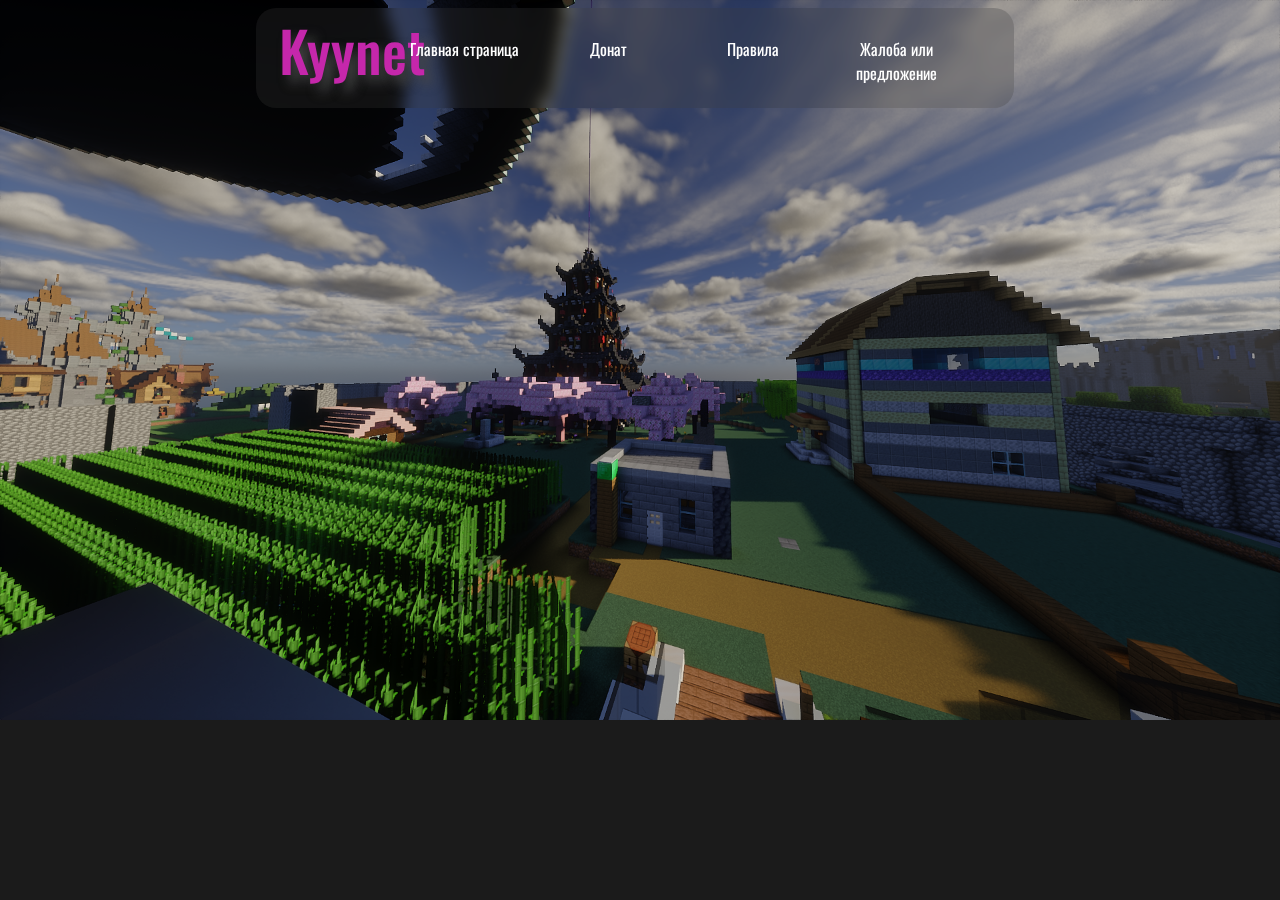
<file: admins-comun.html>
<!DOCTYPE html>
<html>
  <head>
    <title>Donate test</title>
    <meta charset="utf-8">
    <link rel="stylesheet" href="style.css">
    <script src="scripts.js" defer></script>
    </head>
  <body>
  <div class="img-container">
    <img src="bg.png" width="100%">
  </div>
  <div class="Container">
    <a class="Title">Kyynet</a>
    <div class="fill-effect" onclick="clickmp()">
      <div class="text">Главная страница</div>
    </div>
    <div class="fill-effect" onclick="clickdn()">
      <div class="text">Донат</div>
    </div>
    <div class="fill-effect" onclick="clickrls()">
      <div class="text">Правила</div>
    </div>
    <div class="fill-effect" onclick="clickadcom()">
      <div class="text">Жалоба или предложение</div>
    </div>
  </div>
  </div>
  </body>
  </html>
</file>
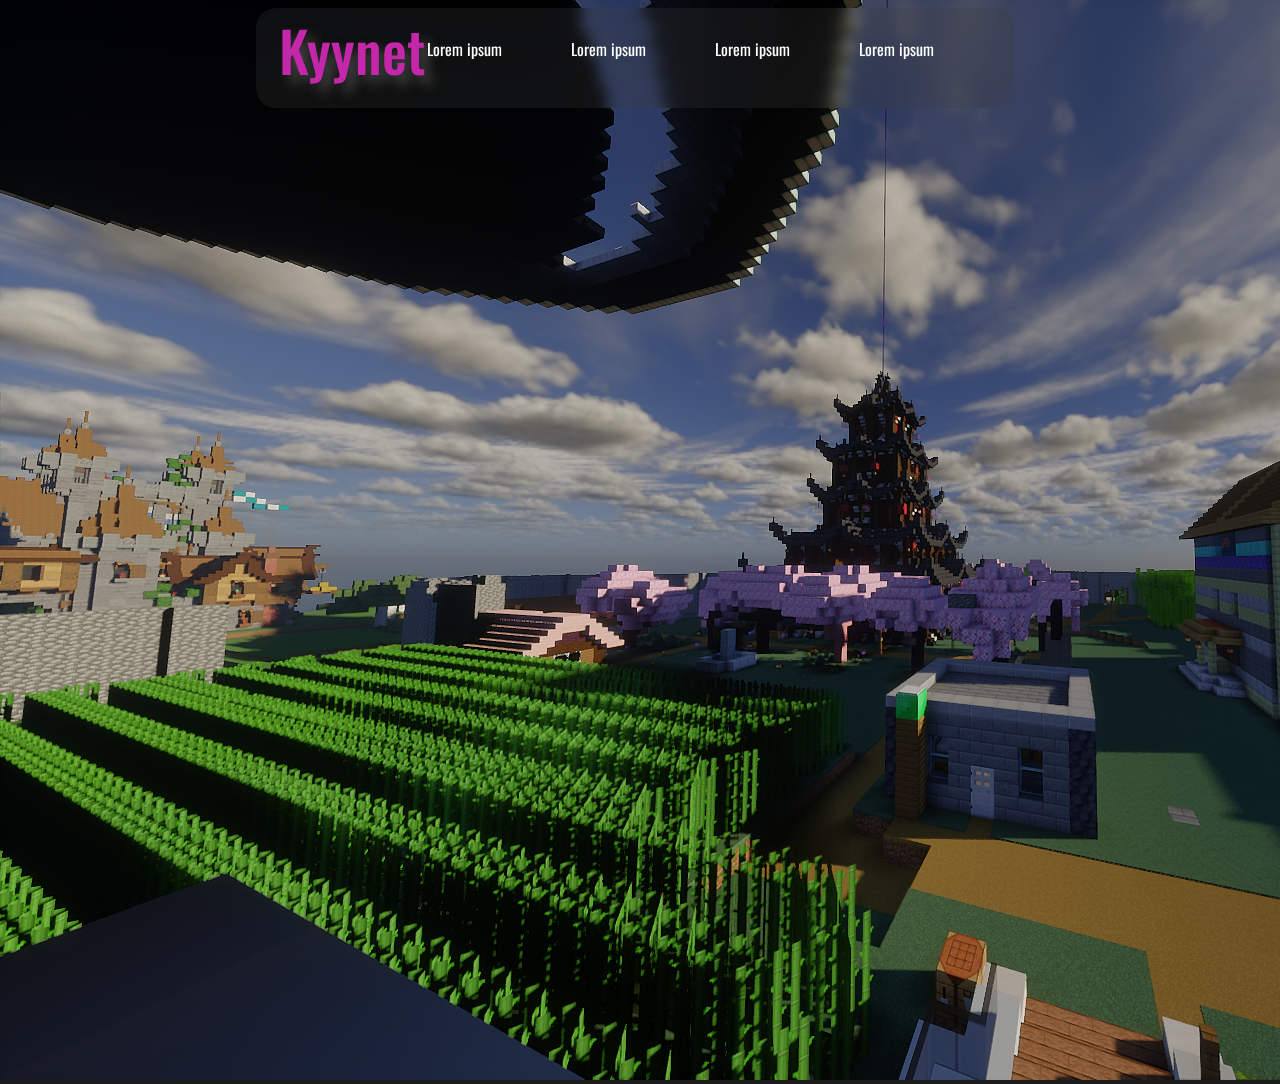
<file: donate.html>
<!DOCTYPE html>
<html>
  <head>
    <title>Donate test</title>
    <meta charset="utf-8">
    <link rel="stylesheet" href="style.css">
    <script src="scripts.js" defer></script>
    </head>
  <body>
  <div class="img-container">
    <img src="bg.png">
  </div>
    <div class="Container">
    <a class="Title">
    Kyynet</a>
    <div class="fill-effect" onclick="clickmp()">
      <div class="text">Lorem ipsum</div>
    </div>
    <div class="fill-effect">
      <div class="text">Lorem ipsum</div>
    </div>
    <div class="fill-effect">
      <div class="text">Lorem ipsum</div>
    </div>
    <div class="fill-effect">
      <div class="text">Lorem ipsum</div>
    </div>
  </div>
    </body>
</html>
</file>
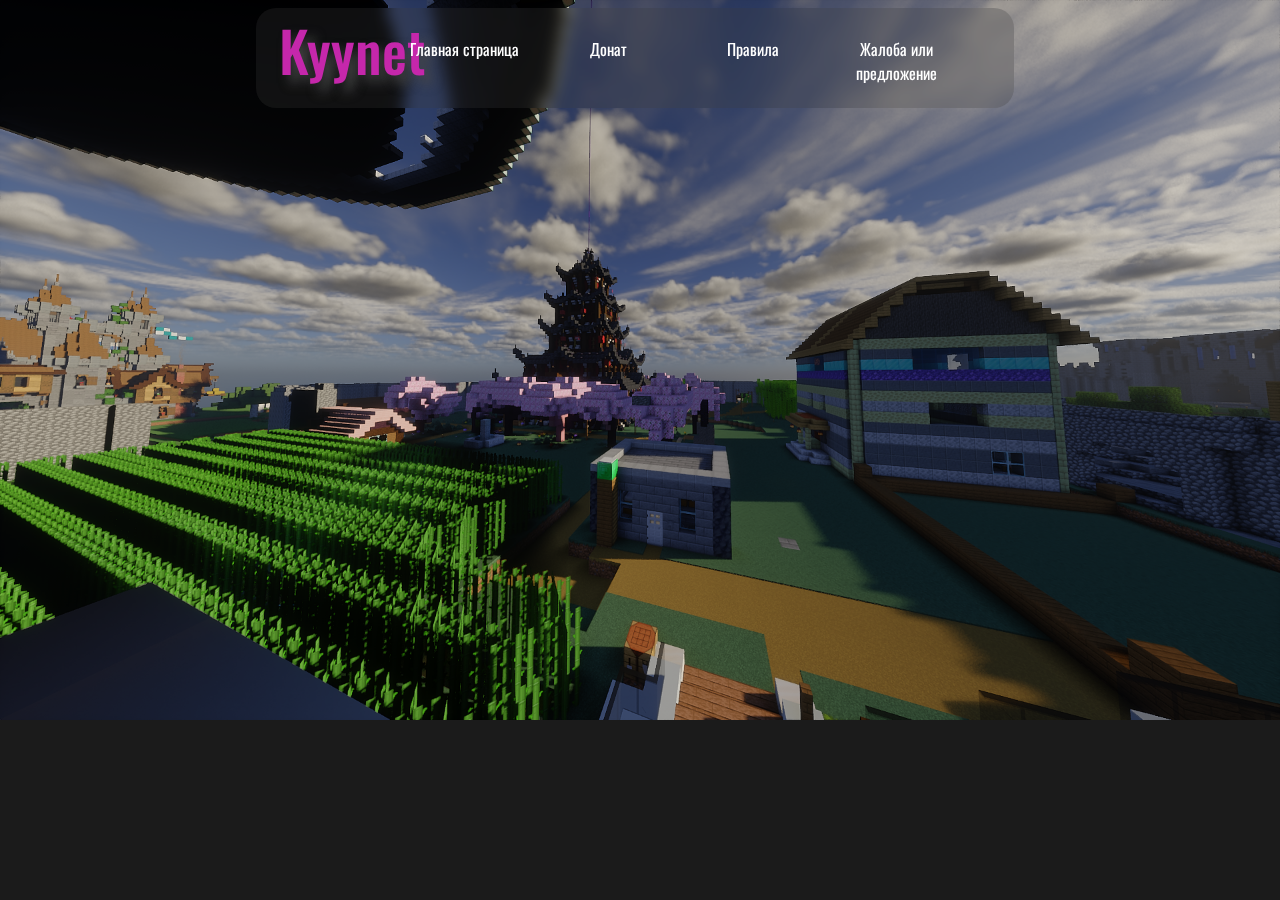
<file: ruleset.html>
<!DOCTYPE html>
<html>
  <head>
    <title>Donate test</title>
    <meta charset="utf-8">
    <link rel="stylesheet" href="style.css">
    <script src="scripts.js" defer></script>
    </head>
  <body>
  <div class="img-container">
    <img src="bg.png" width="100%">
  </div>
  <div class="Container">
    <a class="Title">Kyynet</a>
    <div class="fill-effect" onclick="clickmp()">
      <div class="text">Главная страница</div>
    </div>
    <div class="fill-effect" onclick="clickdn()">
      <div class="text">Донат</div>
    </div>
    <div class="fill-effect" onclick="clickrls()">
      <div class="text">Правила</div>
    </div>
    <div class="fill-effect" onclick="clickadcom()">
      <div class="text">Жалоба или предложение</div>
    </div>
  </div>
  </body>
  </html>
</file>
<file: style.css>
.fill-effect {
    position: relative;
    width: 19%;
    height: 100px;
    background-color: #4d4d4d00; /* черный фон */
    overflow: hidden;
    cursor: pointer;
    transition: all 0.1s ease;
}

.Container .fill-effect::before {
    content: '';
    position: absolute;
    bottom: 0;
    left: 0;
    width: 100%;
    height: 0; /* начальная высота 0 */
    background-color: #8d8d8d; /* цвет заполнения */
    transition: height 0.3s ease; /* анимация высоты */
    z-index: 1;
}

.Container .fill-effect:hover::before {
    height: 100%; /* заполняем полностью при наведении */
}

@font-face {
    font-family: "Oswald";
    src: url("Oswald-font.ttf") format("TrueType");
}

.fill-effect .text {
    position: relative;
    color: rgb(255, 255, 255);
    z-index: 2;
    text-align: center;
    padding-top: 20%;
    font-family: "Oswald", serif;
}

body {
    background-color: #1b1b1b;
}

.Container {
    position: sticky;
    left: 20%;
    top: 1px;
    width: 60%;
    background-color: rgba(61, 61, 61, 0.25);
    display: flex;
    border-radius: 20px;
    backdrop-filter: blur(7px);
}

.Title {
    position: relative;
    font-family: 'Oswald', serif;
    font-size: 350%;
    top: 50%;
    left: 3%;
    text-shadow: rgb(71, 71, 71) 8px 8px 12px;
    font-weight: 500;
    width: 18%;
    color: rgb(197, 39, 171);
}
.img-container {
    position: absolute;
    top: 0px;
    bottom: 0px;
    left: 0px;
    right: 0px;
    z-index: -1;
}

.h-Title {
    position: absolute;
    left: 20%;
    top: 15%;
    font-size: 200%;
    color: whitesmoke;
}

.foot {
    position: absolute;
    top: 1000px;
    left: 0px;
    width: 100%;
    height: 250px;
    background-color: rgb(58, 58, 58);
}

.smlinkcont {
    position: absolute;
    top: 400px;
    left: 400px;
    width: 350px;
    height: 400px;
}

.smlinkcont .arrow {
    position: absolute;
    color:white;
    left: 300px;
    bottom: 5px;
    font-size: 50px;
}

.smlink {
    position: absolute;
    width: 350px;
    height: 80px;
    background-color: green;
    z-index: 3;
}


.smlink:hover {
    .arrow {
        animation: rotate 0.1s forwards;
    }
}

@keyframes rotate {
    from {
        transform: rotate(0deg);
    }
    
    to {
        transform: rotate(45deg);
    }
} 

.Donate-container {
    position: absolute;
    display: flexbox;
    background-color: #1b1b1b;
    left: 20%;
    top: 125px;
    border-radius: 15px;
    width: 350px;
    height: 900px;
    justify-items: center;
}

.buybutton {
    position: absolute;
    left: 25px;
    top: 80%;
    background-color: rgb(101, 129, 255);
    width: 300px;
    height: 50px;
    border-radius: 15px;
}

.buybutton:hover {
    transform: scale(1.1);
    background-color: rgb(60, 94, 243);
}

.donimg {
    position: absolute;
    top: 15px;
    right: 15px;
    width: 100px;
    height: 320px;
}

.donate-form {
    position: relative;
    background-color: #1b1b1b;
    border-radius: 15px;
    padding: 12px 20px;
    box-shadow: #fcfcfc 0px 0px 10px;
}
</file>
